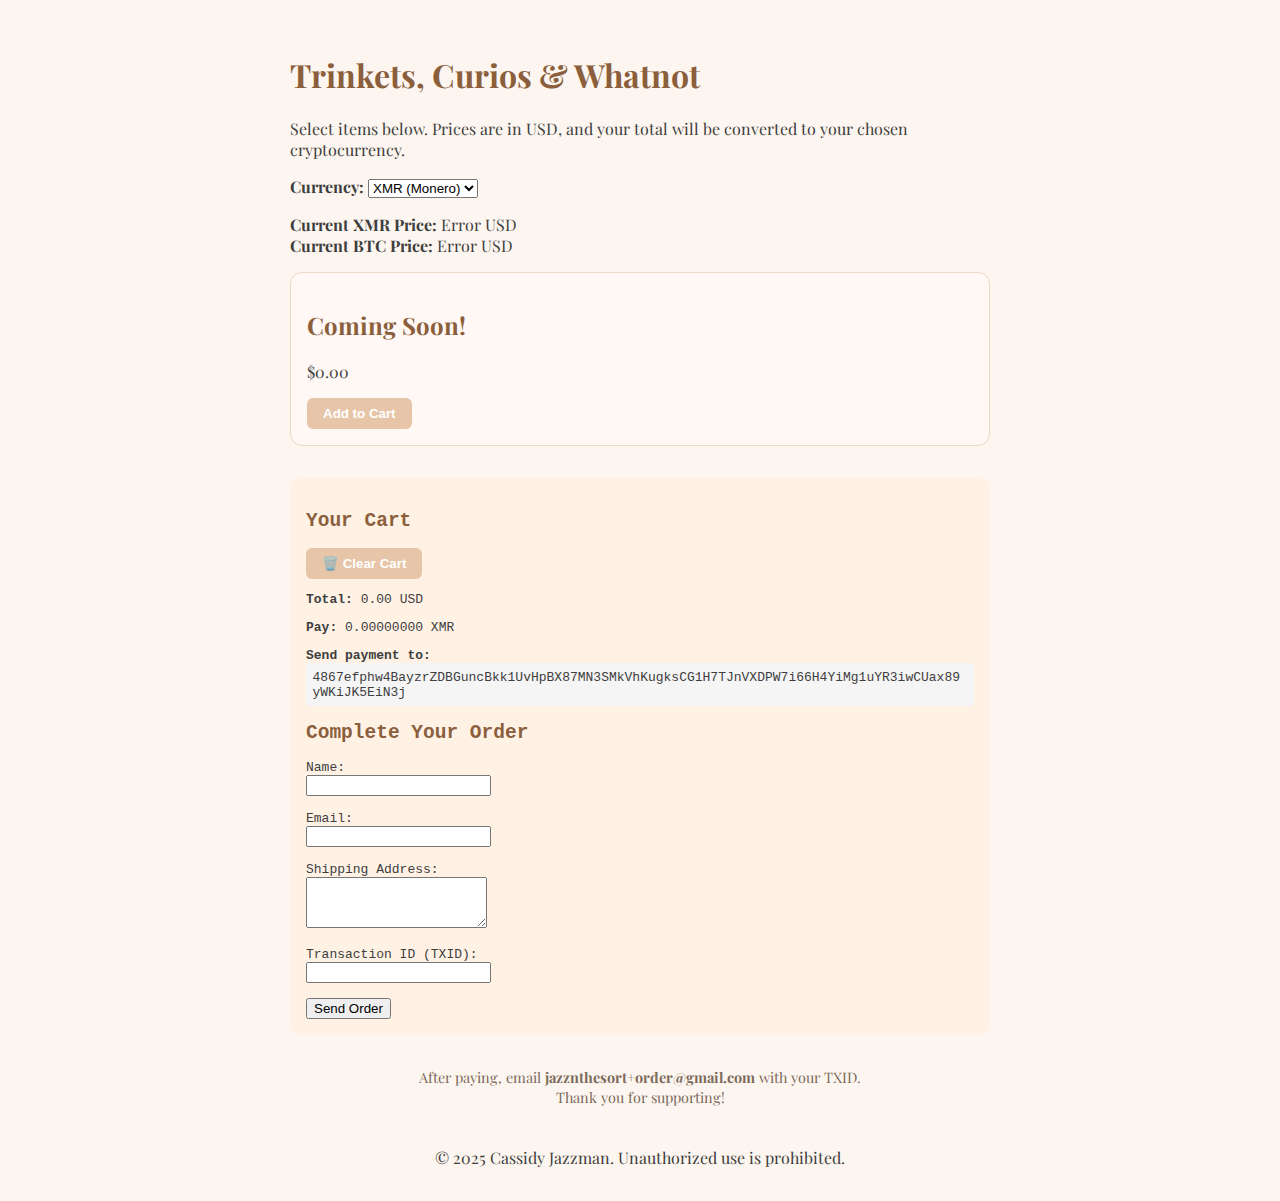
<file: index.html>
<!DOCTYPE html>
<html lang="en">
<head>
  <meta charset="UTF-8" />
  <meta name="viewport" content="width=device-width, initial-scale=1" />
  <title>Jazz And The Sort</title>
  <link href="https://fonts.googleapis.com/css2?family=Playfair+Display&display=swap" rel="stylesheet" />
  <link rel="stylesheet" href="./styles/style.css" />
</head>
<body>

  <h1>Trinkets, Curios & Whatnot</h1>
  <p>Select items below. Prices are in USD, and your total will be converted to your chosen cryptocurrency.</p>

  <label for="currency-select"><strong>Currency:</strong></label>
  <select id="currency-select" onchange="updateCart()">
    <option value="xmr">XMR (Monero)</option>
    <option value="btc">BTC (Bitcoin)</option>
  </select>

  <p>
    <strong>Current XMR Price:</strong> <span id="xmr-price">Loading...</span> USD<br />
    <strong>Current BTC Price:</strong> <span id="btc-price">Loading...</span> USD
  </p>

  <div class="product">
    <h2>Coming Soon!</h2>
    <p>$0.00</p>
    <button onclick="addToCart('Coming Soon!', 0)">Add to Cart</button>
  </div>

  <div class="cart" id="cart">
    <h2>Your Cart</h2>
    <button onclick="clearCart()">🗑️ Clear Cart</button>
    <ul id="cart-items"></ul>
    <p><strong>Total:</strong> <span id="total-usd">0.00</span> USD</p>
    <p><strong>Pay:</strong> <span id="total-crypto">0.00000000</span> <span id="crypto-symbol">XMR</span></p>

    <p><strong>Send payment to:</strong><br />
      <code id="wallet-address" style="word-wrap: break-word; display: block; background: #f5f5f5; padding: 0.5em; border-radius: 4px;">
        4867efphw4BayzrZDBGuncBkk1UvHpBX87MN3SMkVhKugksCG1H7TJnVXDPW7i66H4YiMg1uYR3iwCUax89yWKiJK5EiN3j
      </code>
    </p>

    <!-- Hidden order note field (optional) -->
    <p id="order-note" style="display: none;"></p>

    <form id="order-form" method="POST" action="send_order.php">
      <h2>Complete Your Order</h2>

      <label for="user_name">Name:</label><br>
      <input type="text" id="user_name" name="user_name" required><br><br>

      <label for="user_email">Email:</label><br>
      <input type="email" id="user_email" name="user_email" required><br><br>

      <label for="user_address">Shipping Address:</label><br>
      <textarea id="user_address" name="user_address" rows="3" required></textarea><br><br>

      <label for="txid">Transaction ID (TXID):</label><br>
      <input type="text" id="txid" name="txid" required><br><br>

      <input type="hidden" id="cart_data" name="cart_data">
      <input type="submit" value="Send Order">
    </form>
  </div>

  <div class="footer">
    After paying, email <strong>jazznthesort+order@gmail.com</strong> with your TXID.<br />
    Thank you for supporting!
    <br><br><br>
  </div>

  <script src="./scripts/base.js"></script>
  <footer style="text-align: center;">© 2025 Cassidy Jazzman. Unauthorized use is prohibited.</footer>
  <script src="./scripts/cart.js"></script>
</body>
</html>
</file>
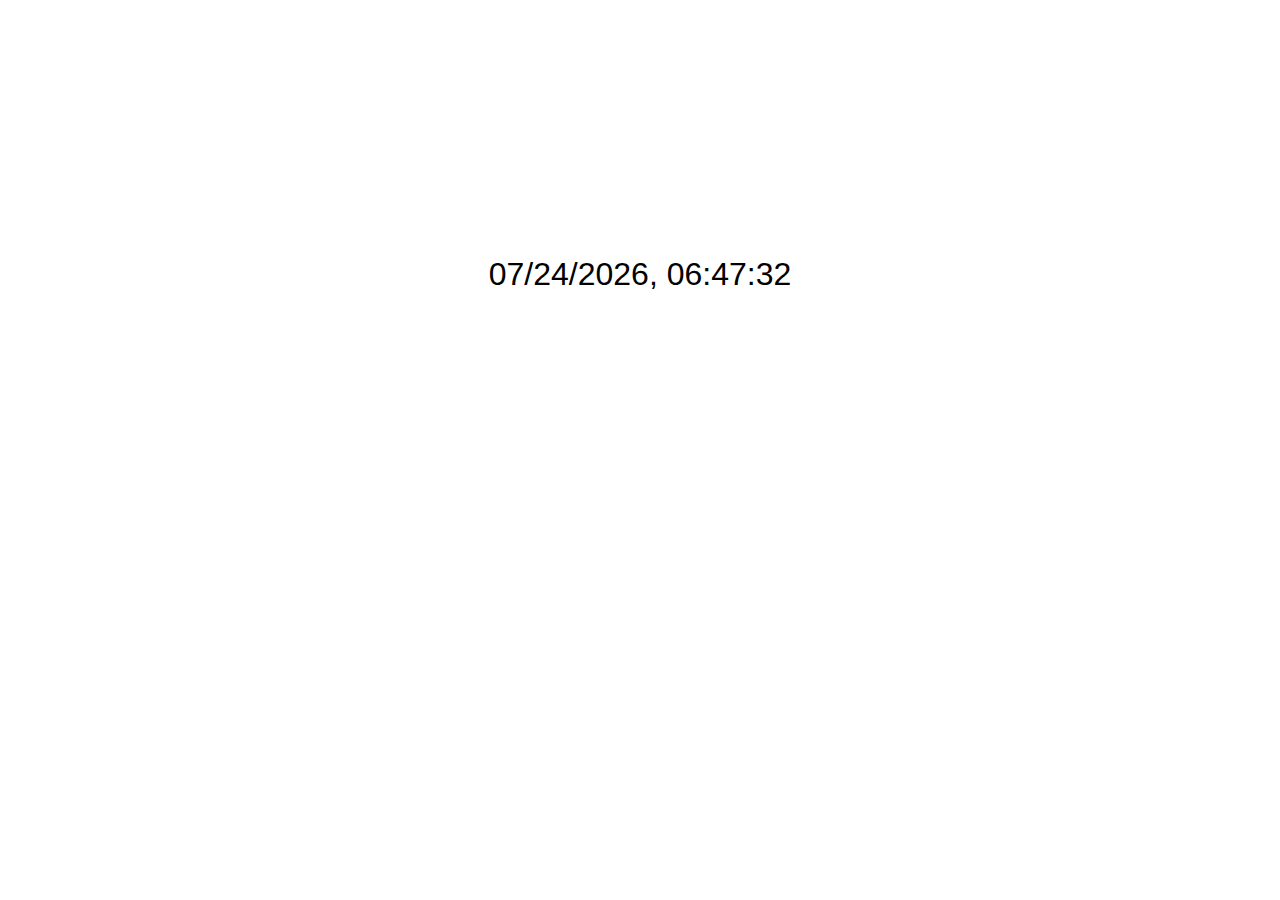
<file: test.html>
<!DOCTYPE html>
<html lang="en">
<head>
  <meta charset="UTF-8">
  <title>Live Date & Time</title>
  <style>
    body {
      font-family: Arial, sans-serif;
      text-align: center;
      font-size: 2em;
      margin-top: 20%;
    }
  </style>
</head>
<body>
  <div id="clock">Loading...</div>

  <script>
    function updateClock() {
      const now = new Date();
      const formattedTime = now.toLocaleString('en-US', {
        year: 'numeric',
        month: '2-digit',
        day: '2-digit',
        hour: '2-digit',
        minute: '2-digit',
        second: '2-digit',
        hour12: false
      });
      document.getElementById('clock').textContent = formattedTime;
    }

    setInterval(updateClock, 1000);
    updateClock();
  </script>
</body>
</html>
</file>
<file: styles/style.css>
body {
  font-family: 'Playfair Display', serif;
  background: #fdf6f0;
  color: #3e3e3e;
  max-width: 700px;
  margin: auto;
  padding: 2rem;
}

h1, h2 {
  color: #8b5e3c;
}

.product {
  background: #fff8f4;
  border: 1px solid #ecdac9;
  border-radius: 12px;
  padding: 1rem;
  margin-bottom: 1rem;
}

button {
  background: #e6c5a8;
  border: none;
  padding: 0.5rem 1rem;
  border-radius: 6px;
  cursor: pointer;
  color: #fff;
  font-weight: bold;
}

button:hover {
  background: #d5b295;
}

.cart {
  background: #fff2e5;
  border-radius: 10px;
  padding: 1rem;
  margin-top: 2rem;
  font-family: monospace;
}

.footer {
  text-align: center;
  font-size: 0.9rem;
  color: #7c6a5c;
  margin-top: 2rem;
}
</file>
